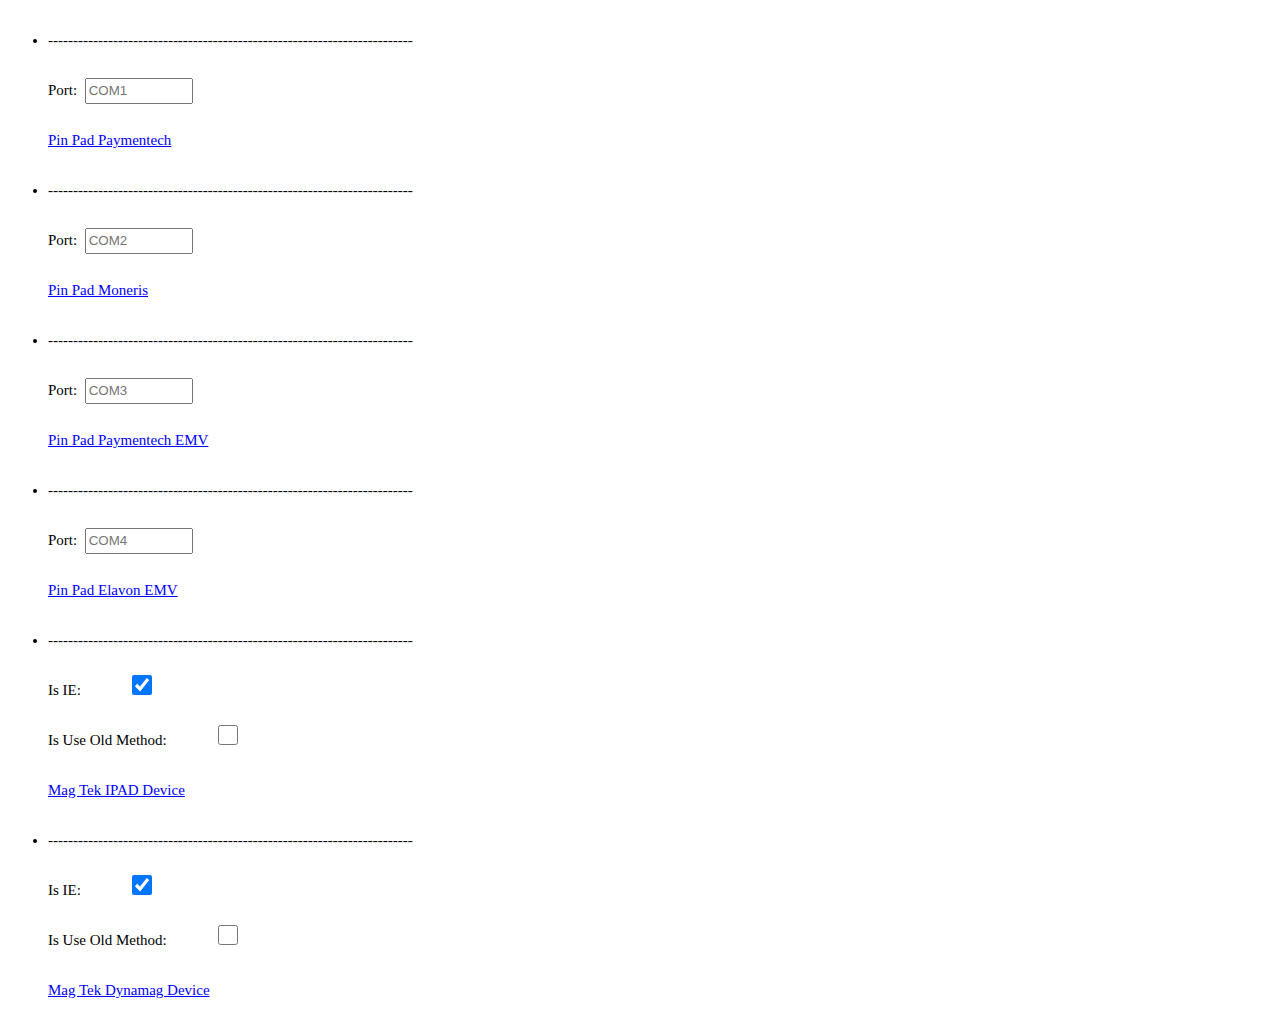
<file: Index.html>
<!DOCTYPE html>
<html lang="en">
<head>
  <meta charset="UTF-8">
  <title>Title</title>
  <script type="text/javascript" src="js/jquery/jquery-1.7.2.min.js"></script>
  <script type="text/javascript" src="js/jquery/jquery-ui-1.8.21.custom.min.js"></script>
  <script type="text/javascript" src="js/sdi_lib.js"></script>
  <script type="text/javascript" src="js/signaturePAD/html2canvas.js"></script>
  <script type="text/javascript" src="js/signaturePAD/SignPad.js"></script>
  <script type="text/javascript" src="js/signaturePAD/SigWebTablet.js"></script>
  <script type="text/javascript" src="js/APDCardInput.js"></script>
  <script type="text/javascript" src="js/MagTekCardInput.js"></script>
  <link type="text/css" rel="stylesheet" href="css/jquery/jquery.ui.all.css">
  <link type="text/css" rel="stylesheet" href="css/jquery/jquery.ui.base.css">
  <link type="text/css" rel="stylesheet" href="css/jquery/jquery.ui.core.css">
  <link type="text/css" rel="stylesheet" href="css/jquery/jquery.ui.custom.css">
  <link type="text/css" rel="stylesheet" href="css/jquery/jquery.ui.datepicker.css">
  <link type="text/css" rel="stylesheet" href="css/jquery/jquery.ui.dialog.css">
  <link type="text/css" rel="stylesheet" href="css/jquery/jquery.ui.progressbar.css">
  <link type="text/css" rel="stylesheet" href="css/jquery/jquery.ui.resizable.css">
  <link type="text/css" rel="stylesheet" href="css/jquery/jquery.ui.tabs.css">
  <link type="text/css" rel="stylesheet" href="css/jquery/jquery.ui.theme.css">
  <link type="text/css" rel="stylesheet" href="css/style.css">

  <script type="text/javascript">
    var pin_pad_type = -1;
    var pin_pad_port = '';
    var mag_tek_type = -1;
    var is_ie = true;
    var use_old_method = false;

    function PinPadClick(target) {
      pin_pad_port = document.getElementById('port' + pin_pad_type).value;
      if (pin_pad_port === undefined || pin_pad_port === '' || pin_pad_port === null) {
        alert('Please input port first!');
        return;
      }
      window.apdCardInput = new APDCardInput(
        ams_order_id = 'Receipt ID 22739',
        ams_order_descriptor = 'YMCA OF METROPOLITAN LOS ANGELES',
        receipt_number = 3,
        committed_receipt_id = 22739,
        key = 1,
        is_manual_entry = false,
        amount = 11,
        is_debit_card = false,
        is_refund = false,
        payer_customer_id = 7235,
        payer_company_id = 0,
        payer_company_agent_id = -1,
        payer_addr = '',
        payer_zip = '',
        receipt_payment_id = 20266
      );
      window.apdCardInput.APDInputDialog(target);
    }
    function magTekCardIPADClick(target) {
      is_ie = document.getElementById('isIE' + mag_tek_type).checked;
      use_old_method = document.getElementById('isUseOldMethod' + mag_tek_type).checked;
      window.magTekCardIPADInput = new MagTekCardInput('MagtekIPAD', is_ie, use_old_method);
      window.magTekCardIPADInput.magTekInputDialog(target);
    }
    function magTekCardDynamagClick(target) {
      is_ie = document.getElementById('isIE' + mag_tek_type).checked;
      use_old_method = document.getElementById('isUseOldMethod' + mag_tek_type).checked;
      window.magTekCardDynamagInput = new MagTekCardInput('MagtekDynamag', is_ie, use_old_method);
      window.magTekCardDynamagInput.magTekInputDialog(target);
    }
  </script>
</head>
<body>
<ul>
  <li>
    -------------------------------------------------------------------------
    <br/><label>Port:&nbsp;&nbsp;<input id="port1" type="text" style="width: 100px; height: 20px;" placeholder="COM1"/></label>
    <br/><a id="item1" onclick="pin_pad_type=1;PinPadClick(this);">Pin Pad Paymentech</a>
  </li>
  <li>
    -------------------------------------------------------------------------
    <br/><label>Port:&nbsp;&nbsp;<input id="port2" type="text" style="width: 100px; height: 20px;" placeholder="COM2"/></label>
    <br/><a id="item2" onclick="pin_pad_type=2;PinPadClick(this);">Pin Pad Moneris</a>
  </li>
  <li>
    -------------------------------------------------------------------------
    <br/><label>Port:&nbsp;&nbsp;<input id="port3" type="text" style="width: 100px; height: 20px;" placeholder="COM3"/></label>
    <br/><a id="item3" onclick="pin_pad_type=3;PinPadClick(this);">Pin Pad Paymentech EMV</a>
  </li>
  <li>
    -------------------------------------------------------------------------
    <br/><label>Port:&nbsp;&nbsp;<input id="port4" type="text" style="width: 100px; height: 20px;" placeholder="COM4"/></label>
    <br/><a id="item4" onclick="pin_pad_type=4;PinPadClick(this);">Pin Pad Elavon EMV</a>
  </li>
  <li>
    -------------------------------------------------------------------------
    <br/><label>Is IE:&nbsp;&nbsp;<input id="isIE1" type="checkbox" style="width: 100px; height: 20px;" checked="checked"/></label>
    <br/><label>Is Use Old Method:&nbsp;&nbsp;<input id="isUseOldMethod1" type="checkbox" style="width: 100px; height: 20px;"/></label>
    <br/><a id="item5" onclick="mag_tek_type=1;magTekCardIPADClick(this);">Mag Tek IPAD Device</a>
  </li>
  <li>
    -------------------------------------------------------------------------
    <br/><label>Is IE:&nbsp;&nbsp;<input id="isIE2" type="checkbox" style="width: 100px; height: 20px;" checked="checked"/></label>
    <br/><label>Is Use Old Method:&nbsp;&nbsp;<input id="isUseOldMethod2" type="checkbox" style="width: 100px; height: 20px;"/></label>
    <br/><a id="item6" onclick="mag_tek_type=2;magTekCardDynamagClick(this);">Mag Tek Dynamag Device</a>
  </li>
</ul>
</body>
</html>
</file>
<file: css/style.css>
/**
 * Created by wgong on 6/21/2016.
 */
body {
  font-size: 15px;
}

ul {
  line-height: 50px;
}

a {
  text-decoration: underline;
  color: blue;
}

a:hover {
  color: #cc5400;
}

.ui-dialog .ui-dialog-titlebar {
  padding: .5em 1em .3em;
  position: relative;
  background: #FFFFFF !important;
  font-size: 1em !important;
}
</file>
